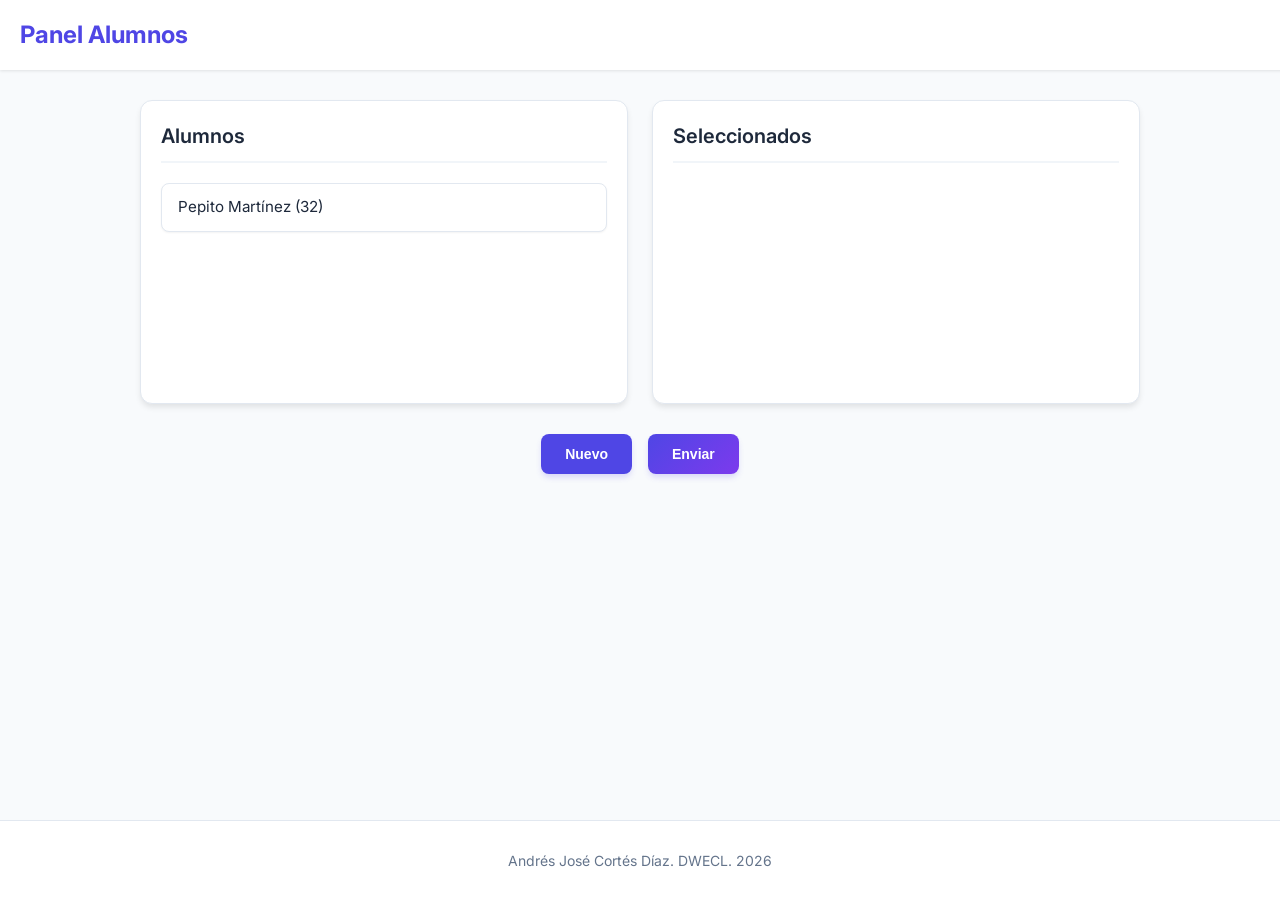
<file: primera actividad Octavio/index.html>
<!DOCTYPE html>
<html lang="es">
<head>
    <meta charset="UTF-8">
    <title>Panel alumnos</title>
    <link rel="preconnect" href="https://fonts.googleapis.com">
    <link rel="preconnect" href="https://fonts.gstatic.com" crossorigin>
    <link href="https://fonts.googleapis.com/css2?family=Inter:wght@400;600;700&display=swap" rel="stylesheet">
    <link rel="stylesheet" href="style.css">
    <script defer src="script.js"></script>
</head>
<body>
    <header>
        <h1>Panel Alumnos</h1>
    </header>

    <main>
        <section class="alumnos">
            <article class="column" id="all"> 
                <h2>Alumnos</h2>
                <ul id="listaAll" class="lista">
                    <li draggable="true" class="alumno">Pepito Martínez (32)</li>
                </ul>
            </article>
            <article class="column" id="selecteds">
                <h2>Seleccionados</h2>
                <ul id="listaSelected" class="lista"></ul>
            </article>
        </section>
        <section class="control">
            <button class="btn">Nuevo</button>
            <button class="btn">Enviar</button>
        </section>
        <section id="formulario"></section>

        <!-- Custom Modal for summaries -->
        <div id="modalSummary" class="modal-overlay">
            <div class="modal-content">
                <div class="modal-header">
                    <h3>Confirmación de Envío</h3>
                    <button id="closeModal" class="btn-close">&times;</button>
                </div>
                <div class="modal-body">
                    <p id="modalMessage"></p>
                    <ul id="modalList" class="modal-list"></ul>
                </div>
                <div class="modal-footer">
                    <button id="confirmBtn" class="btn btn-save">Aceptar</button>
                </div>
            </div>
        </div>
    </main>

    <footer>
        <p>Andrés José Cortés Díaz. DWECL. 2026</p>
    </footer>
</body>
</html>
</file>
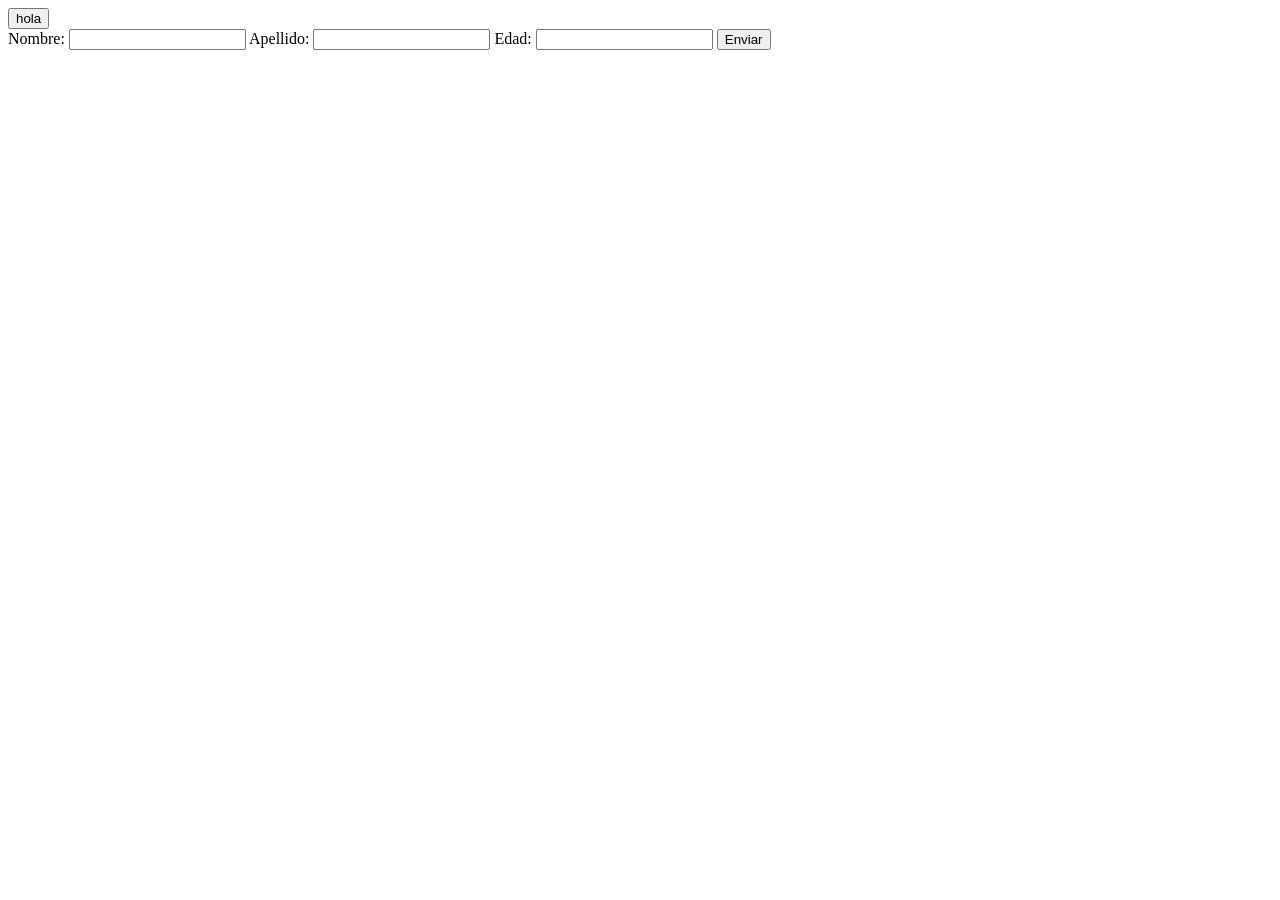
<file: principio/index.html>
<!DOCTYPE html>
<html lang="es">
<head>
  <meta charset="UTF-8">
  <meta name="viewport" content="width=device-width, initial-scale=1.0">
  <title>Document</title>
  <script defer src="script.js"></script>
  <link rel="stylesheet" href="style.css">
</head>

<body>
  <div class="container">
    <button class="saludo">hola</button>
  </div>

  <form action="" id="formulario">
    <label for="nombre">Nombre:</label>
    <input type="text" id="nombre" name="nombre" required>
    
    <label for="apellido">Apellido:</label>
    <input type="text" id="apellido" name="apellido" required>
    
    <label for="edad">Edad:</label>
    <input type="number" id="edad" name="edad" required>
    
    <button type="submit">Enviar</button>
    
    <p id="mensajeError"></p>
  </form>
</body>

</html>
</file>
<file: primera actividad Octavio/style.css>
:root {
    --primary: #4f46e5;
    --primary-hover: #4338ca;
    --success: #10b981;
    --danger: #ef4444;
    --bg-main: #f8fafc;
    --header-bg: #ffffff;
    --text-main: #1e293b;
    --text-muted: #64748b;
}

body {
    font-family: 'Inter', sans-serif;
    background-color: var(--bg-main);
    color: var(--text-main);
    margin: 0;
    padding: 0;
    line-height: 1.5;
}

header {
    display: flex;
    align-items: center;
    background-color: var(--header-bg);
    position: fixed;
    top: 0;
    left: 0;
    width: 100%;
    height: 70px;
    box-shadow: 0 1px 3px 0 rgba(0, 0, 0, 0.1);
    z-index: 1000;
    padding: 0 20px;
}

header h1 {
    font-size: 1.5rem;
    font-weight: 700;
    color: var(--primary);
}

header img {
    height: 40px;
    margin-right: 15px;
    border-radius: 8px;
}

footer {
    text-align: center;
    background-color: var(--header-bg);
    position: fixed;
    bottom: 0;
    left: 0;
    width: 100%;
    padding: 15px 0;
    border-top: 1px solid #e2e8f0;
    font-size: 0.875rem;
    color: var(--text-muted);
}

main {
    max-width: 1000px;
    margin: 100px auto 100px;
    padding: 0 20px;
}

.alumnos {
    display: flex;
    gap: 24px;
    margin-bottom: 30px;
}

.column {
    flex: 1;
    background: white;
    border-radius: 12px;
    border: 1px solid #e2e8f0;
    box-shadow: 0 4px 6px -1px rgba(0, 0, 0, 0.1);
    padding: 20px;
    transition: transform 0.2s;
}

.column h2 {
    font-size: 1.25rem;
    font-weight: 600;
    margin-top: 0;
    margin-bottom: 20px;
    padding-bottom: 10px;
    border-bottom: 2px solid #f1f5f9;
}

.lista {
    list-style: none;
    padding: 0;
    margin: 0;
    min-height: 200px;
}

.alumno {
    background-color: white;
    border: 1px solid #e2e8f0;
    border-radius: 8px;
    font-size: 0.95rem;
    padding: 12px 16px;
    margin-bottom: 10px;
    cursor: grab;
    transition: all 0.2s cubic-bezier(0.4, 0, 0.2, 1);
    display: flex;
    align-items: center;
    box-shadow: 0 1px 2px 0 rgba(0, 0, 0, 0.05);
}

.alumno:hover {
    border-color: var(--primary);
    transform: translateY(-2px);
    box-shadow: 0 10px 15px -3px rgba(0, 0, 0, 0.1);
}

.alumno:active {
    cursor: grabbing;
    transform: scale(0.98);
}

.control {
    display: flex;
    justify-content: center;
    gap: 16px;
    margin-bottom: 40px;
}

.btn {
    padding: 12px 24px;
    border-radius: 8px;
    font-size: 0.875rem;
    font-weight: 600;
    cursor: pointer;
    transition: all 0.2s;
    border: none;
    color: white;
    background-color: var(--primary);
    box-shadow: 0 4px 6px -1px rgba(79, 70, 229, 0.2);
}

.btn:hover {
    background-color: var(--primary-hover);
    transform: translateY(-1px);
    box-shadow: 0 10px 15px -3px rgba(79, 70, 229, 0.3);
}

/* Specific button styles */
.btn:nth-child(2) { /* Enviar button */
    background: linear-gradient(135deg, #4f46e5 0%, #7c3aed 100%);
}

.btn:nth-child(2):hover {
    background: linear-gradient(135deg, #4338ca 0%, #6d28d9 100%);
}

/* Form Styles */
#formulario {
    background: white;
    padding: 30px;
    border-radius: 16px;
    box-shadow: 0 20px 25px -5px rgba(0, 0, 0, 0.1);
    border: 1px solid #e2e8f0;
    display: none;
    flex-direction: column;
    gap: 20px;
    max-width: 450px;
    margin: 20px auto;
}

#formulario.active {
    display: flex;
    animation: fadeInSlide 0.4s ease-out;
}

@keyframes fadeInSlide {
    from { opacity: 0; transform: translateY(10px); }
    to { opacity: 1; transform: translateY(0); }
}

/* Modal Styles */
.modal-overlay {
    position: fixed;
    top: 0;
    left: 0;
    width: 100%;
    height: 100%;
    background: rgba(15, 23, 42, 0.6);
    backdrop-filter: blur(4px);
    display: none;
    align-items: center;
    justify-content: center;
    z-index: 3000;
    opacity: 0;
    transition: opacity 0.3s ease;
}

.modal-overlay.active {
    display: flex;
    opacity: 1;
}

.modal-content {
    background: white;
    width: 90%;
    max-width: 500px;
    border-radius: 20px;
    box-shadow: 0 25px 50px -12px rgba(0, 0, 0, 0.25);
    padding: 30px;
    transform: scale(0.9);
    transition: transform 0.3s cubic-bezier(0.34, 1.56, 0.64, 1);
}

.modal-overlay.active .modal-content {
    transform: scale(1);
}

.modal-header {
    display: flex;
    justify-content: space-between;
    align-items: center;
    margin-bottom: 20px;
}

.modal-header h3 {
    margin: 0;
    font-size: 1.5rem;
    color: var(--primary);
}

.btn-close {
    background: #f1f5f9;
    border: none;
    font-size: 1.5rem;
    width: 40px;
    height: 40px;
    border-radius: 50%;
    cursor: pointer;
    display: flex;
    align-items: center;
    justify-content: center;
    transition: all 0.2s;
}

.btn-close:hover {
    background: #e2e8f0;
    color: var(--danger);
}

.modal-body {
    margin-bottom: 25px;
}

.modal-list {
    list-style: none;
    padding: 0;
    margin: 15px 0;
}

.modal-list li {
    padding: 10px 15px;
    background: #f8fafc;
    border-radius: 10px;
    margin-bottom: 8px;
    display: flex;
    align-items: center;
    font-weight: 500;
}

.modal-list li::before {
    content: '✓';
    color: var(--success);
    margin-right: 12px;
    font-weight: bold;
}

.modal-footer {
    display: flex;
    justify-content: flex-end;
}

#formulario h3 {
    margin: 0;
    font-size: 1.25rem;
    color: var(--primary);
}

.form-group {
    display: flex;
    flex-direction: column;
    gap: 8px;
}

.form-group label {
    font-size: 0.875rem;
    font-weight: 600;
    color: var(--text-muted);
}

.form-group input {
    padding: 10px 14px;
    border: 1px solid #cbd5e1;
    border-radius: 8px;
    font-family: inherit;
    font-size: 1rem;
    transition: all 0.2s;
}

.form-group input:focus {
    outline: none;
    border-color: var(--primary);
    ring: 2px solid rgba(79, 70, 229, 0.2);
}

.form-actions {
    display: flex;
    gap: 12px;
    justify-content: flex-end;
    margin-top: 10px;
}

.btn-save {
    background-color: var(--success);
    box-shadow: 0 4px 6px -1px rgba(16, 185, 129, 0.2);
}

.btn-save:hover {
    background-color: #059669;
}

.btn-cancel {
    background-color: #f1f5f9;
    color: var(--text-main);
    box-shadow: none;
}

.btn-cancel:hover {
    background-color: #e2e8f0;
}

/* Success Modal / Notification */
.notificacion {
    position: fixed;
    top: 20px;
    right: 20px;
    background: white;
    padding: 16px 24px;
    border-radius: 12px;
    box-shadow: 0 20px 25px -5px rgba(0, 0, 0, 0.1);
    border-left: 4px solid var(--success);
    z-index: 2000;
    animation: slideInRight 0.3s ease-out;
}

@keyframes slideInRight {
    from { transform: translateX(100%); opacity: 0; }
    to { transform: translateX(0); opacity: 1; }
}
</file>
<file: principio/style.css>
#mensajeError{
    color: red;
    font-weight: bold;
    margin-top: 10px;
}
</file>
